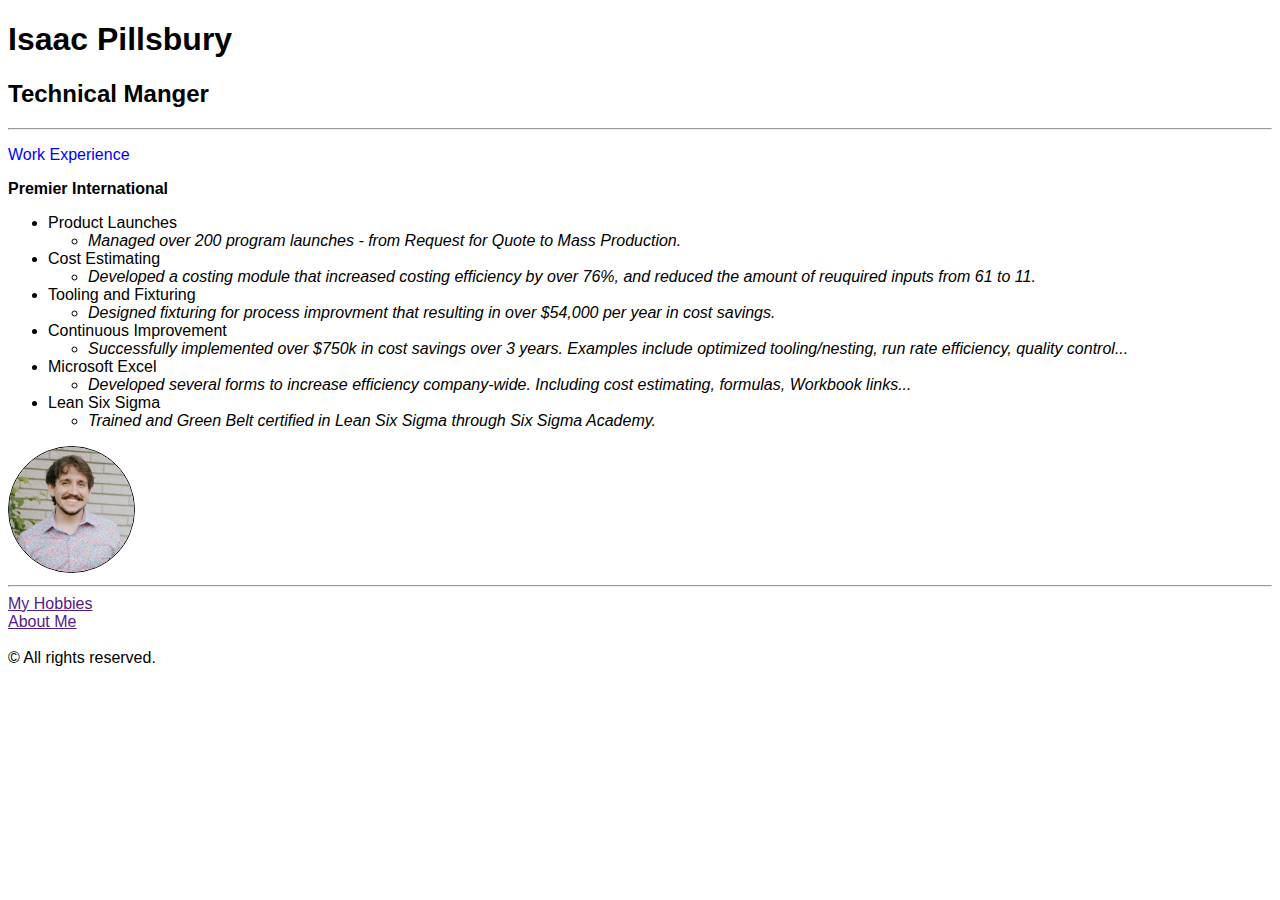
<file: Resume Template.html>
<!DOCTYPE html>
<html lang="en">
<head>
    <meta charset="UTF-8">
    <title>Isaac Pillsbury Resume</title>
    <link rel="stylesheet" href="./resume-styling.css">
</head>
<body>
    <h1>Isaac Pillsbury</h1>
    <h2>Technical Manger</h2>
<hr>
    <div>
<p class="header">Work Experience</p>
    </div>
    <div>
            <p><strong>Premier International</strong></p>
            <ul>

                    <li>Product Launches</li>
                    <ul>
                        <li><em>Managed over 200 program launches - from Request for Quote to Mass Production.</em></li>
                    </ul>
                        <li>Cost Estimating</li>
                        <ul>
                            <li><em>Developed a costing module that increased costing efficiency by over 76%, and reduced the amount of reuquired inputs from 61 to 11.</em></li>
                        </ul>
                    <li>Tooling and Fixturing</li>
                    <ul>
                        <li><em>Designed fixturing for process improvment that resulting in over $54,000 per year in cost savings.</em></li>
                    </ul>
                        <li>Continuous Improvement</li>
                        <ul>
                        <li><em>Successfully implemented over $750k in cost savings over 3 years. Examples include optimized tooling/nesting, run rate efficiency, quality control...</em></li>
                    </ul>                    
                        <li>Microsoft Excel</li>
                    <ul>
                        <li><em>Developed several forms to increase efficiency company-wide. Including cost estimating, formulas, Workbook links...</em></li>
                    </ul>
                        <li>Lean Six Sigma</li>
                        <ul>
                        <li><em>Trained and Green Belt certified in Lean Six Sigma through Six Sigma Academy.</em></li>
                    </ul>
                    </div>
    </div>
    <a href="https://www.linkedin.com/in/isaac-pillsbury-7aa03691/"><img src="./profile-pic.jpg" alt="Profile Picture"
    height="125"> </a>
    <hr>
    <a href="">My Hobbies</a><br>
    <a href="">About Me</a><br><br>

    <footer>© All rights reserved.</footer>
</body>
</html>
</file>
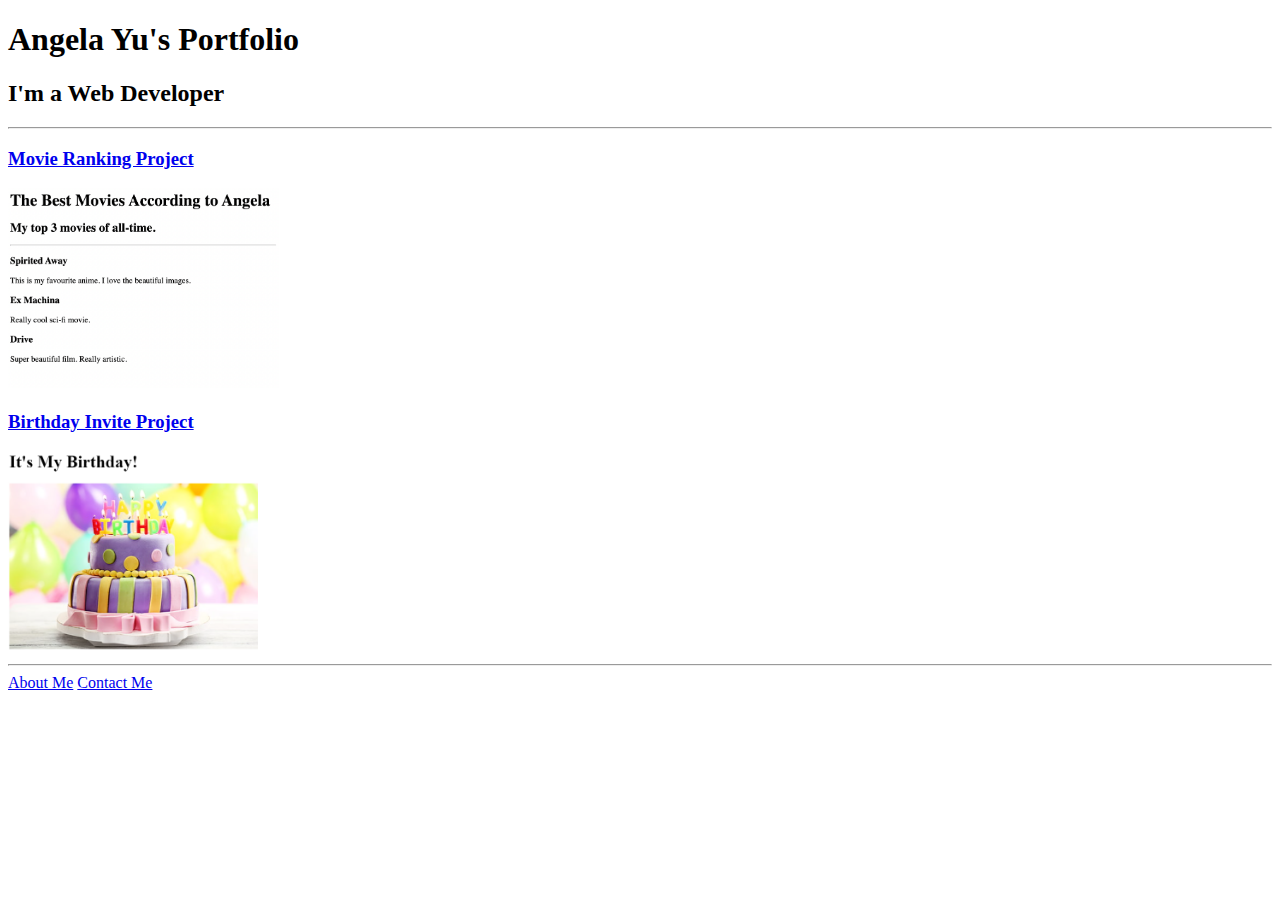
<file: solution.html>
<!DOCTYPE html>
<html lang="en">

<head>
  <meta charset="UTF-8">
  <title>Angela's Portfolio</title>
</head>

<body>
  <h1>Angela Yu's Portfolio</h1>
  <h2>I'm a Web Developer</h2>
  <hr />
  <h3><a href="./public/movie-ranking.html">Movie Ranking Project</a></h3>
  <img src="./assets/images/movie-ranking.png" height="200" alt="movie ranking project preview"/>
  <h3><a href="./public/birthday-invite.html">Birthday Invite Project</a></h3>
  <img src="./assets/images/birthday-invite.png" height="200" alt="birthday invite project preview"/>
  <hr />
  <a href="./public/about.html">About Me</a>
  <a href="./public/contact.html">Contact Me</a>
</body>

</html>
</file>
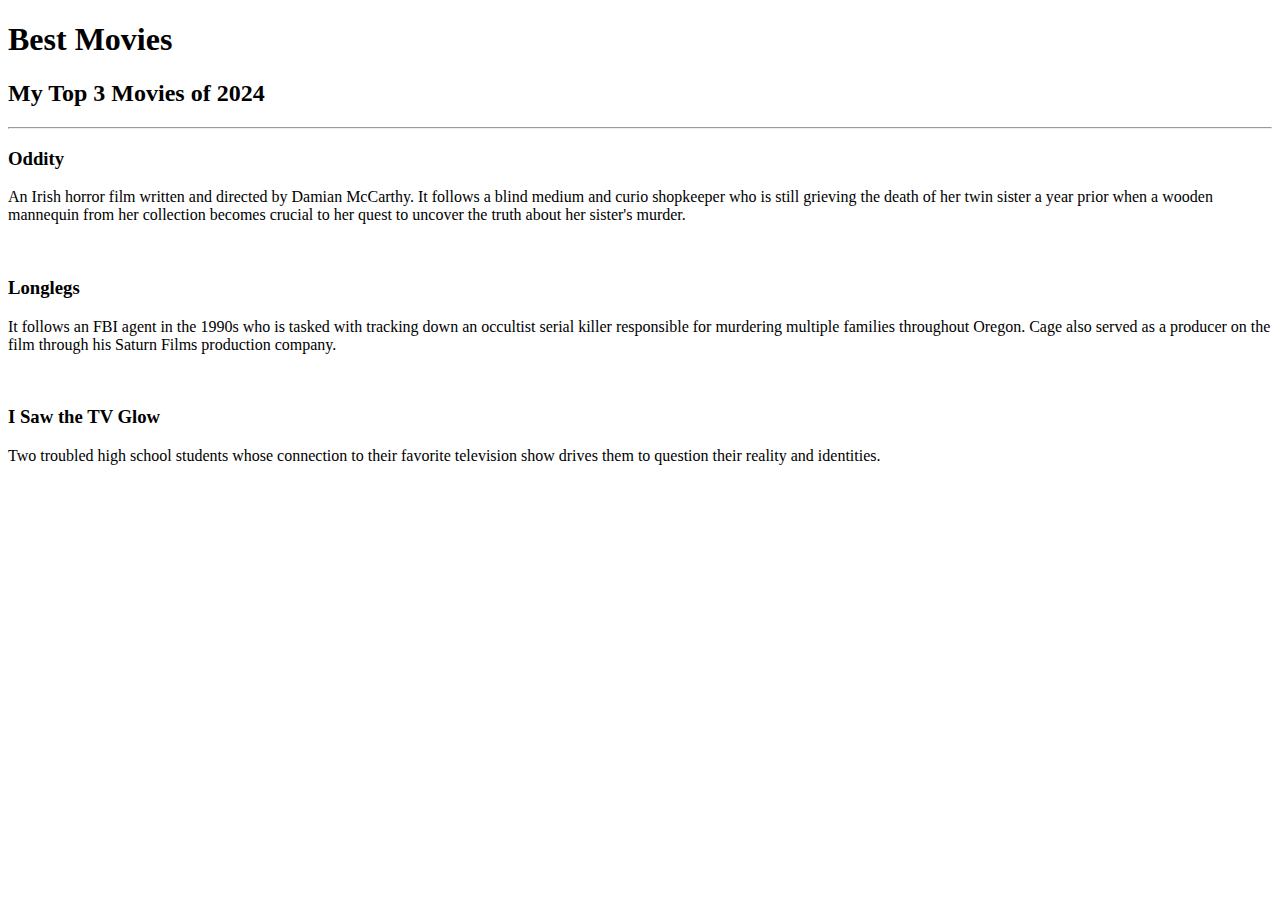
<file: public/movie-ranking.html>
<!DOCTYPE html>
<h1>Best Movies</h1>
<h2>My Top 3 Movies of 2024</h2>
<hr>
<h3>Oddity</h3>
<p>An Irish horror film written and directed by Damian McCarthy. It follows a blind medium and curio shopkeeper who is still grieving the death of her twin sister a year prior when a wooden mannequin from her collection becomes crucial to her quest to uncover the truth about her sister's murder.</p>
<br>
<h3>Longlegs</h3>
<p>It follows an FBI agent in the 1990s who is tasked with tracking down an occultist serial killer responsible for murdering multiple families throughout Oregon. Cage also served as a producer on the film through his Saturn Films production company.</p>
<br>
<h3>I Saw the TV Glow</h3>
<p>Two troubled high school students whose connection to their favorite television show drives them to question their reality and identities.</p>
</file>
<file: resume-styling.css>
body {
    font-family: 'Gill Sans', 'Gill Sans MT', Calibri, 'Trebuchet MS', sans-serif;
}

.header {
    color:blue;
}

img {
    border-radius: 50%;
    border: 1.5px solid black;
}

.grid-container {
    display: grid;
    width: ;
    grid-template: repeat(6, auto) / 1fr;
    background-color: aqua;
    border: 1.5px solid black;
    padding: 10px 10px 0 10px;
}

.grid-item {
    border: 1px solid white;
}

.grid-container2 {
    display: grid;
    grid-template: repeat(6, auto) / 1fr;
}
.grid-item2 {
    font-style: italic;
}

button {
    color: white;
    background-color: black;
}
</file>
